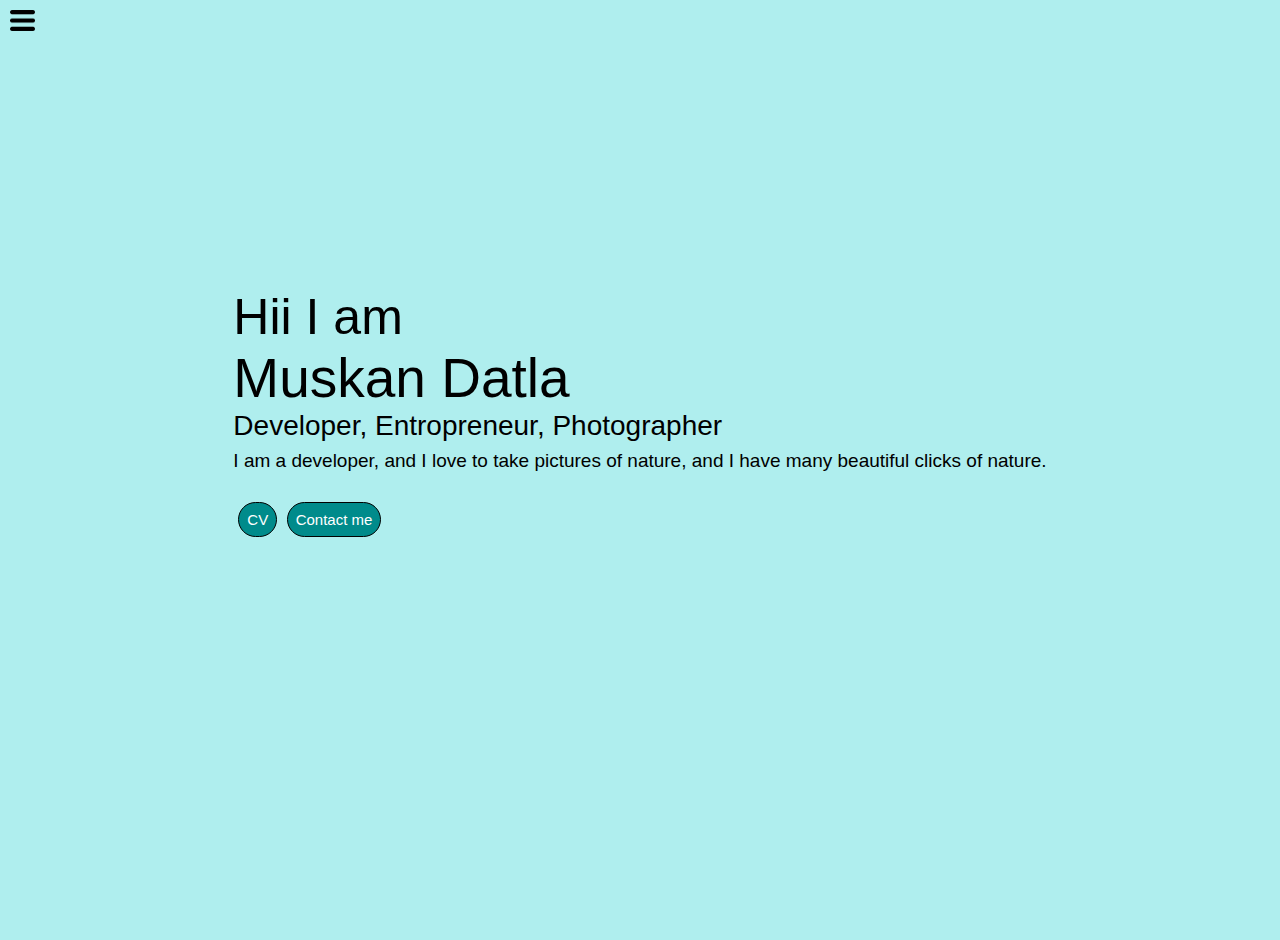
<file: index.html>
<!DOCTYPE html>
<html lang="en">
<head>
    <meta charset="UTF-8">
    <meta http-equiv="X-UA-Compatible" content="IE=edge">
    <meta name="viewport" content="width=, initial-scale=1.0">
    <title>Muskan Datla - web developer</title>
    <link rel="stylesheet" href="style.css">
</head>
<body>
    <div class="container">
        <div class="sidebar sidebargo">
            <!-- Muskan -->
            <nav>
                <ul>
                    <li><a href = "/">Home</a></li>
                    <li><a href = "/intro.html">My intro</a></li>
                    <li><a href = "/services.html">Services</a></li>
                    <li><a href = "/blog.html">Blog</a></li>
                    <li><a href = "/contact.html">Contact me</a></li>
                </ul>
            </nav>
        </div>
        <div class="main">
            <div class="hamburger">
                <img class="ham" src="hamb.png" alt="" width="25px">
                <img class="cross" src="cross.png" alt="" width="20px">
            </div>
           <div class="infocont">
               <div class="devinfo">
                   <div class="hello"><span>Hii I am</span></div>
                   <div class="name">Muskan Datla</div>
                   <div class="about">Developer, Entropreneur, Photographer</div>
                   <div class="moreabout">I am a developer, and I love to take pictures of nature, and I have many beautiful clicks of nature.</div>
                   <div class="btn">
                       <a href="/cv.html"><button>CV</button></a>
                       <a href="/contact.html"><button>Contact me</button></a>
                   </div>
                </div>
                <div class="devpic"><img src="girl.png" alt="Muskan Datla"></div>
           </div>
        </div>
</div>
<script src="index.js"></script>
</body>
</html>
</file>
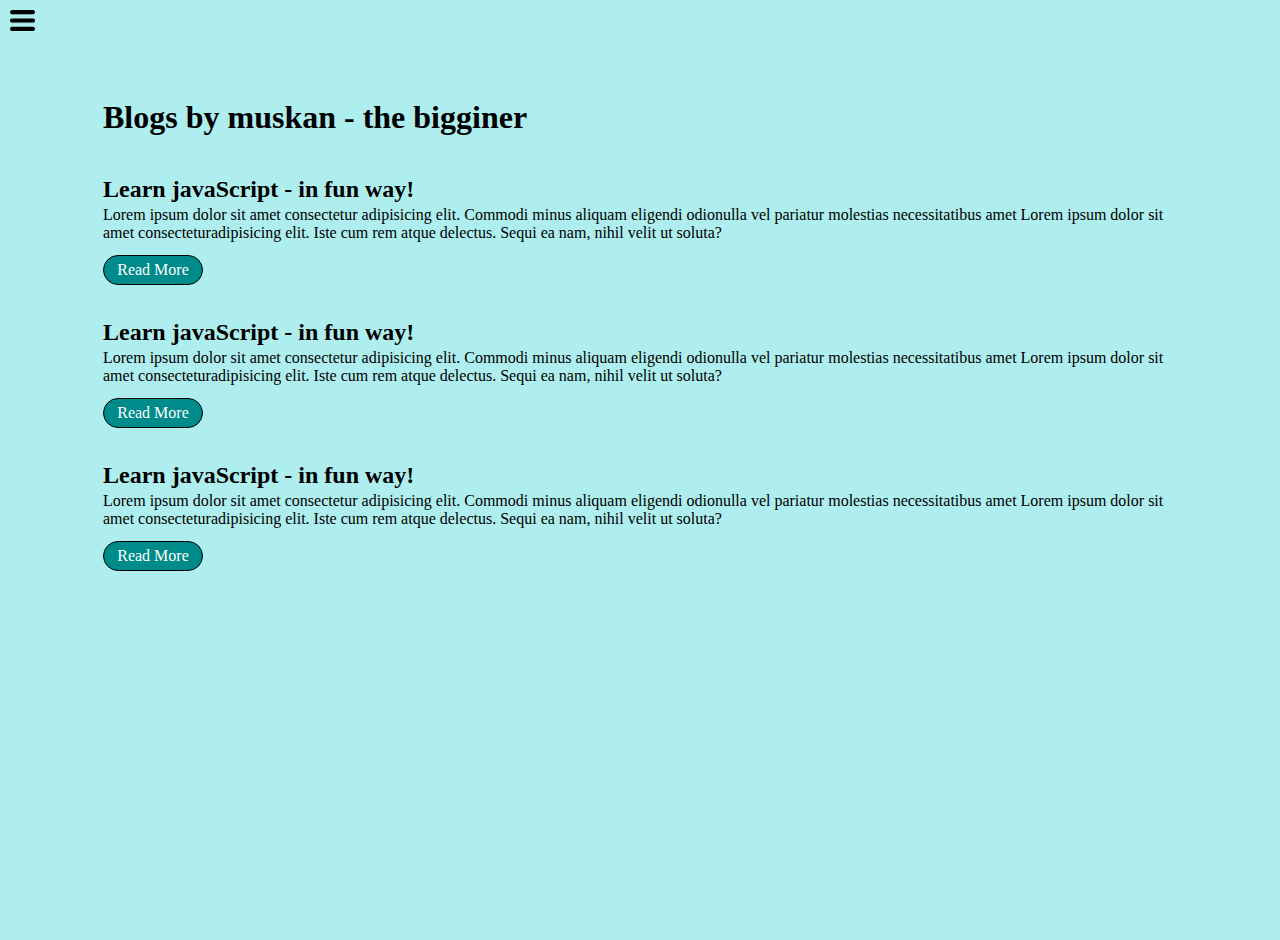
<file: blog.html>
<!DOCTYPE html>
<html lang="en">

<head>
    <meta charset="UTF-8">
    <meta http-equiv="X-UA-Compatible" content="IE=edge">
    <meta name="viewport" content="width=, initial-scale=1.0">
    <title>Muskan Datla - web developer</title>
    <link rel="stylesheet" href="style.css">
</head>

<body>
    <div class="container">
        <div class="sidebar sidebargo">
            <!-- Muskan -->
            <nav>
                <ul>
                    <li><a href="/">Home</li></a>
                    <li><a href="/intro.html">My intro</li></a>
                    <li><a href="/services.html">Services</li></a>
                    <li><a href="/blog.html">Blog</li></a>
                    <li><a href="/contact.html">Contact me</li></a>
                </ul>
            </nav>
        </div>
        <div class="main">
            <div class="hamburger">
                <img class="ham" src="hamb.png" alt="" width="25px">
                <img class="cross" src="cross.png" alt="" width="20px"></div>
            <div class="blockcont">
                <div class="blogitems">
                    <h1>Blogs by muskan - the bigginer</h1>
                    <h2>Learn javaScript - in fun way!</h2>
                    <p>Lorem ipsum dolor sit amet consectetur adipisicing elit. Commodi minus aliquam eligendi odionulla vel pariatur molestias necessitatibus amet Lorem ipsum dolor sit amet consecteturadipisicing elit. Iste cum rem atque delectus. Sequi ea nam, nihil velit ut soluta?</p>
                    <button type="submit" class="btnnn">Read More</button>
                    <h2>Learn javaScript - in fun way!</h2>
                    <p>Lorem ipsum dolor sit amet consectetur adipisicing elit. Commodi minus aliquam eligendi odionulla vel pariatur molestias necessitatibus amet Lorem ipsum dolor sit amet consecteturadipisicing elit. Iste cum rem atque delectus. Sequi ea nam, nihil velit ut soluta?</p>
                    <button type="submit" class="btnnn">Read More</button>
                    <h2>Learn javaScript - in fun way!</h2>
                    <p>Lorem ipsum dolor sit amet consectetur adipisicing elit. Commodi minus aliquam eligendi odionulla vel pariatur molestias necessitatibus amet Lorem ipsum dolor sit amet consecteturadipisicing elit. Iste cum rem atque delectus. Sequi ea nam, nihil velit ut soluta?</p>
                    <a href="more.html"><button type="submit" class="btnnn" >Read More</button></a>
                    
                </div>
            </div>
        </div>
    </div>
</body>
<script src="index.js"></script>
</html>
</file>
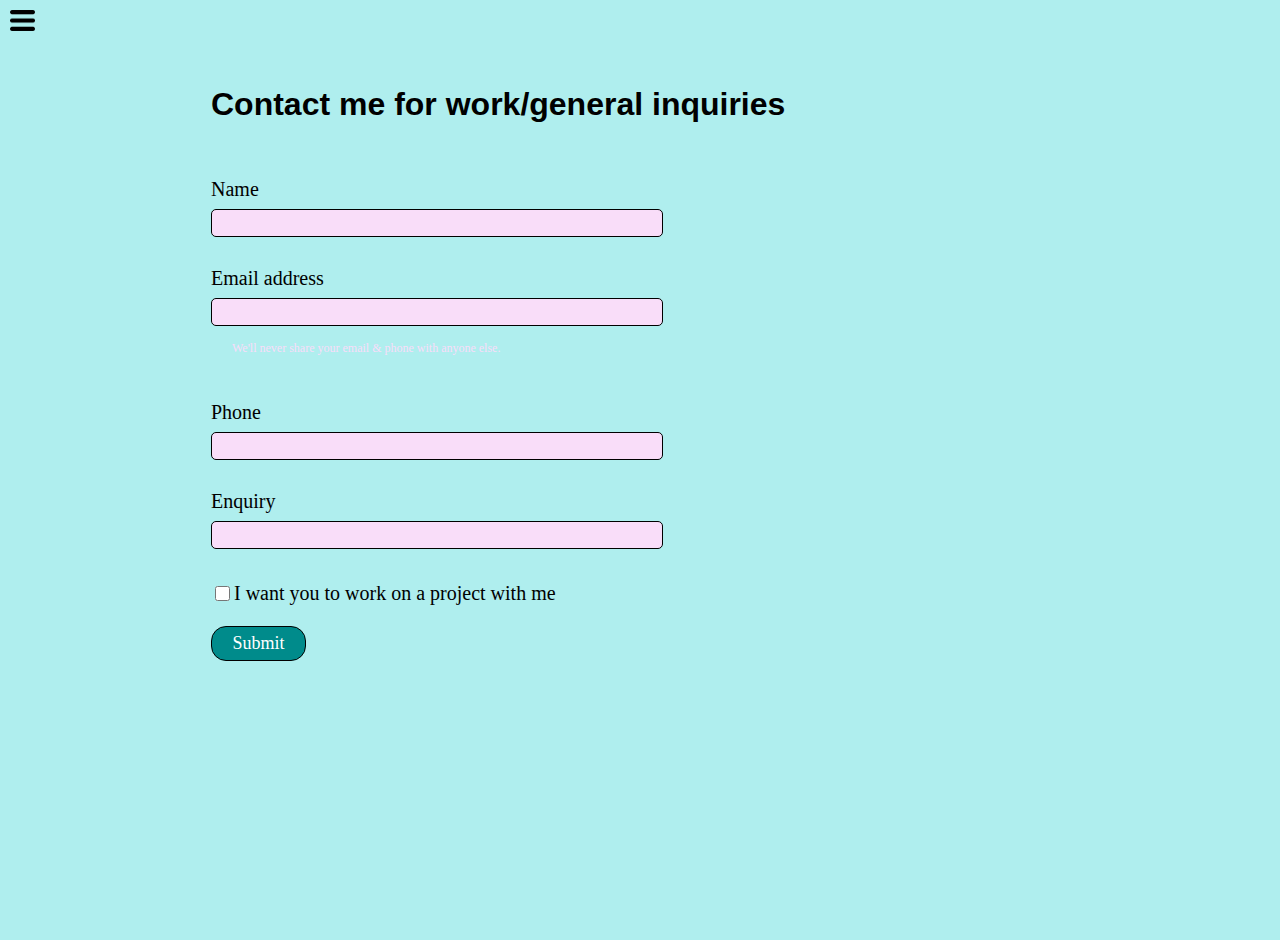
<file: contact.html>
<!DOCTYPE html>
<html lang="en">
<head>
    <meta charset="UTF-8">
    <meta http-equiv="X-UA-Compatible" content="IE=edge">
    <meta name="viewport" content="width=, initial-scale=1.0">
    <!-- <title>Muskan Datla - web developer</title> -->
    <link rel="stylesheet" href="style.css">
</head>
<body>
    <div class="container"> 
      <div class="sidebar sidebargo">
            <!-- Muskan -->
            <nav>
                <ul>
                    <li><a href = "/">Home</a></li>
                    <li><a href = "/intro.html">My intro</a></li>
                    <li><a href = "/services.html">Services</a></li>
                    <li><a href = "/blog.html">Blog</a></li>
                    <li><a href = "/contact.html">Contact me</a></li>
                </ul>
            </nav>
        </div>
        <div class="main">
          <div class="hamburger">
            <img class="ham" src="hamb.png" alt="" width="25px">
            <img class="cross" src="cross.png" alt="" width="20px"></div>
          <div class="contactform">
            <h1>Contact me for work/general inquiries</h1>
            <form>
              <div class="mb-3">
                <label for="clientphone" class="form-label">Name</label>
                <input type="name" class="form-control" id="clientphone">
              </div>
                <div class="mb-3">
                  <label for="clientemail" class="form-label">Email address</label>
                  <input type="email" class="form-control" id="clientemail" aria-describedby="emailHelp">
                  <div id="emailHelp" class="form-text">We'll never share your email & phone with anyone else.</div>
                </div>
                <div class="mb-3">
                  <label for="clientphone" class="form-label">Phone</label>
                  <input type="password" class="form-control" id="clientphone">
                </div>

                <div class="mb-3">
                  <label for="clientphone" class="form-label">Enquiry</label>
                  <input type="name" class="form-control" id="clientphone">
                </div>
                <div class="mb-3" id= "form-check">
                  <input type="checkbox" class="form-check-label" id="isclient">
                  <label class="form-check-input" for="">I want you to work on a project with me</label>
                </div>
                <button type="submit" class="btnn">Submit</button>
              </form>
          </div>
        </div>
</div>
</body>
<script src="index.js"></script>
</html>
</file>
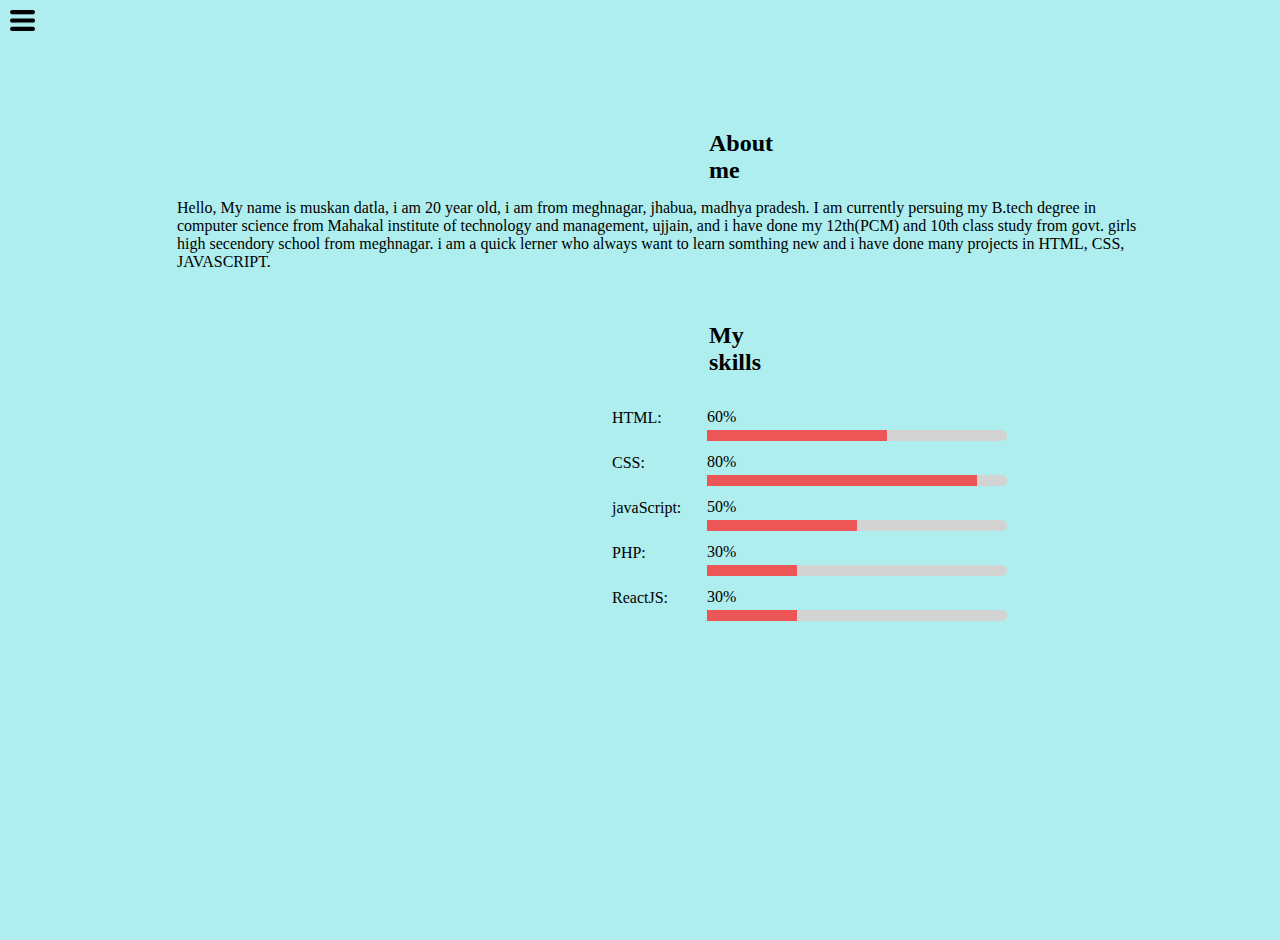
<file: intro.html>
<!DOCTYPE html>
<html lang="en">
<head>
    <meta charset="UTF-8">
    <meta http-equiv="X-UA-Compatible" content="IE=edge">
    <meta name="viewport" content="width=, initial-scale=1.0">
    <title>Muskan Datla - web developer</title>
    <link rel="stylesheet" href="style.css">
</head>
<body>
    <div class="container">
        <div class="sidebar sidebargo">
            <!-- Muskan -->
            <nav>
                <ul>
                    <li><a href = "/">Home</li></a>
                    <li><a href = "/intro.html">My intro</li></a>
                    <li><a href = "/services.html">Services</li></a>
                    <li><a href = "/blog.html">Blog</li></a>
                    <li><a href = "/contact.html">Contact me</li></a>
                </ul>
            </nav>
        </div>
        <div class="main">
            <div class="hamburger">
                <img class="ham" src="hamb.png" alt="" width="25px">
                <img class="cross" src="cross.png" alt="" width="20px"></div>
           <div class="myintro">
               <h2>About me</h2>
               <p>Hello, My name is muskan datla, i am 20 year old, i am from meghnagar, jhabua, madhya pradesh. I am currently persuing my B.tech degree in computer science from Mahakal institute of technology and management, ujjain, and i have done my 12th(PCM) and 10th class study from govt. girls high secendory school from meghnagar. i am a quick lerner who always want to learn somthing new and i have done many projects in HTML, CSS, JAVASCRIPT. </p>
               <h2>My skills</h2>
               <div class="skillcont">
                   <div class="skillitem">HTML: </div>
                   <div class="percent">60%</div>
                   <div class="skill sixty"></div>
                   
                   <div class="skillitem">CSS: </div>
                   <div class="percent">80%</div>
                   <div class="skill hundred"></div>
                   
                   <div class="skillitem">javaScript: </div>
                   <div class="percent">50%</div>
                   <div class="skill fifty"></div>
                   
                   <div class="skillitem">PHP: </div>
                   <div class="percent">30%</div>
                   <div class="skill t5"></div>
                   
                   <div class="skillitem">ReactJS: </div>
                   <div class="percent">30%</div>
                        <div class="skill t5"></div>
               </div>
               <!-- TODO:creat a gellary for my project -->


           </div>
</div>
</body>
<script src="index.js"></script>
</html>
</file>
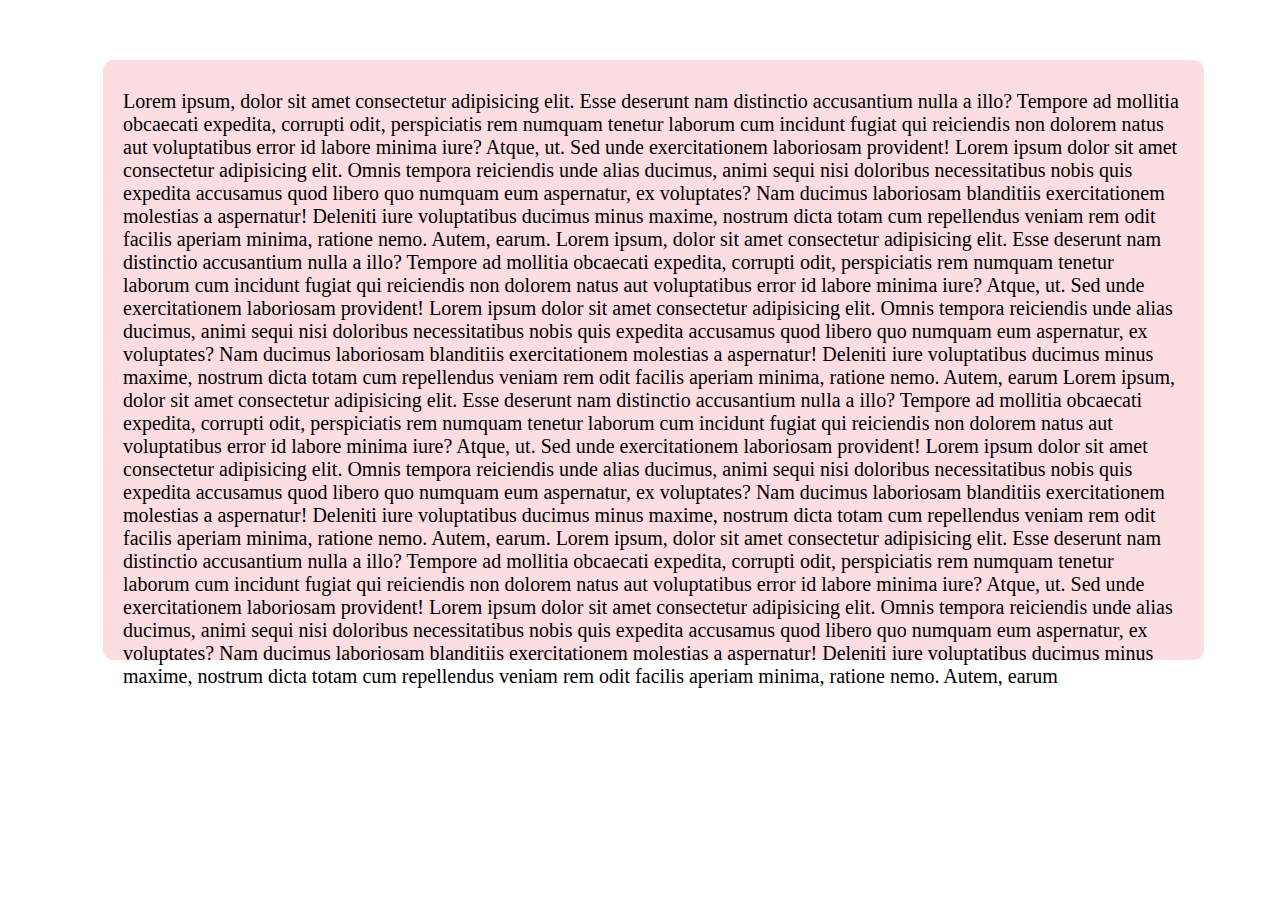
<file: more.html>
<!DOCTYPE html>
<html lang="en">
<head>
    <meta charset="UTF-8">
    <meta http-equiv="X-UA-Compatible" content="IE=edge">
    <meta name="viewport" content="width=device-width, initial-scale=1.0">
    <title>Read more</title>
    <style>
        .rm{
            background-color: rgb(252, 221, 226);
            border-radius: 10px;
            border-color: 2px solid #000000;
            height: 600px;
            width: 86vw;
            margin: 60px 95px;
            
        }
        p{
            font-size: 20px;
            padding: 30px 20px;
        }
    </style>
</head>
<body>
    <div class="rm">
        <p>Lorem ipsum, dolor sit amet consectetur adipisicing elit. Esse deserunt nam distinctio accusantium nulla a illo? Tempore ad mollitia obcaecati expedita, corrupti odit, perspiciatis rem numquam tenetur laborum cum incidunt fugiat qui reiciendis non dolorem natus aut voluptatibus error id labore minima iure? Atque, ut. Sed unde exercitationem laboriosam provident! Lorem ipsum dolor sit amet consectetur adipisicing elit. Omnis tempora reiciendis unde alias ducimus, animi sequi nisi doloribus necessitatibus nobis quis expedita accusamus quod libero quo numquam eum aspernatur, ex voluptates? Nam ducimus laboriosam blanditiis exercitationem molestias a aspernatur! Deleniti iure voluptatibus ducimus minus maxime, nostrum dicta totam cum repellendus veniam rem odit facilis aperiam minima, ratione nemo. Autem, earum.
            Lorem ipsum, dolor sit amet consectetur adipisicing elit. Esse deserunt nam distinctio accusantium nulla a illo? Tempore ad mollitia obcaecati expedita, corrupti odit, perspiciatis rem numquam tenetur laborum cum incidunt fugiat qui reiciendis non dolorem natus aut voluptatibus error id labore minima iure? Atque, ut. Sed unde exercitationem laboriosam provident! Lorem ipsum dolor sit amet consectetur adipisicing elit. Omnis tempora reiciendis unde alias ducimus, animi sequi nisi doloribus necessitatibus nobis quis expedita accusamus quod libero quo numquam eum aspernatur, ex voluptates? Nam ducimus laboriosam blanditiis exercitationem molestias a aspernatur! Deleniti iure voluptatibus ducimus minus maxime, nostrum dicta totam cum repellendus veniam rem odit facilis aperiam minima, ratione nemo. Autem, earum
        Lorem ipsum, dolor sit amet consectetur adipisicing elit. Esse deserunt nam distinctio accusantium nulla a illo? Tempore ad mollitia obcaecati expedita, corrupti odit, perspiciatis rem numquam tenetur laborum cum incidunt fugiat qui reiciendis non dolorem natus aut voluptatibus error id labore minima iure? Atque, ut. Sed unde exercitationem laboriosam provident! Lorem ipsum dolor sit amet consectetur adipisicing elit. Omnis tempora reiciendis unde alias ducimus, animi sequi nisi doloribus necessitatibus nobis quis expedita accusamus quod libero quo numquam eum aspernatur, ex voluptates? Nam ducimus laboriosam blanditiis exercitationem molestias a aspernatur! Deleniti iure voluptatibus ducimus minus maxime, nostrum dicta totam cum repellendus veniam rem odit facilis aperiam minima, ratione nemo. Autem, earum.
            Lorem ipsum, dolor sit amet consectetur adipisicing elit. Esse deserunt nam distinctio accusantium nulla a illo? Tempore ad mollitia obcaecati expedita, corrupti odit, perspiciatis rem numquam tenetur laborum cum incidunt fugiat qui reiciendis non dolorem natus aut voluptatibus error id labore minima iure? Atque, ut. Sed unde exercitationem laboriosam provident! Lorem ipsum dolor sit amet consectetur adipisicing elit. Omnis tempora reiciendis unde alias ducimus, animi sequi nisi doloribus necessitatibus nobis quis expedita accusamus quod libero quo numquam eum aspernatur, ex voluptates? Nam ducimus laboriosam blanditiis exercitationem molestias a aspernatur! Deleniti iure voluptatibus ducimus minus maxime, nostrum dicta totam cum repellendus veniam rem odit facilis aperiam minima, ratione nemo. Autem, earum
        </p>
    
    </div>
</body>
</html>
</file>
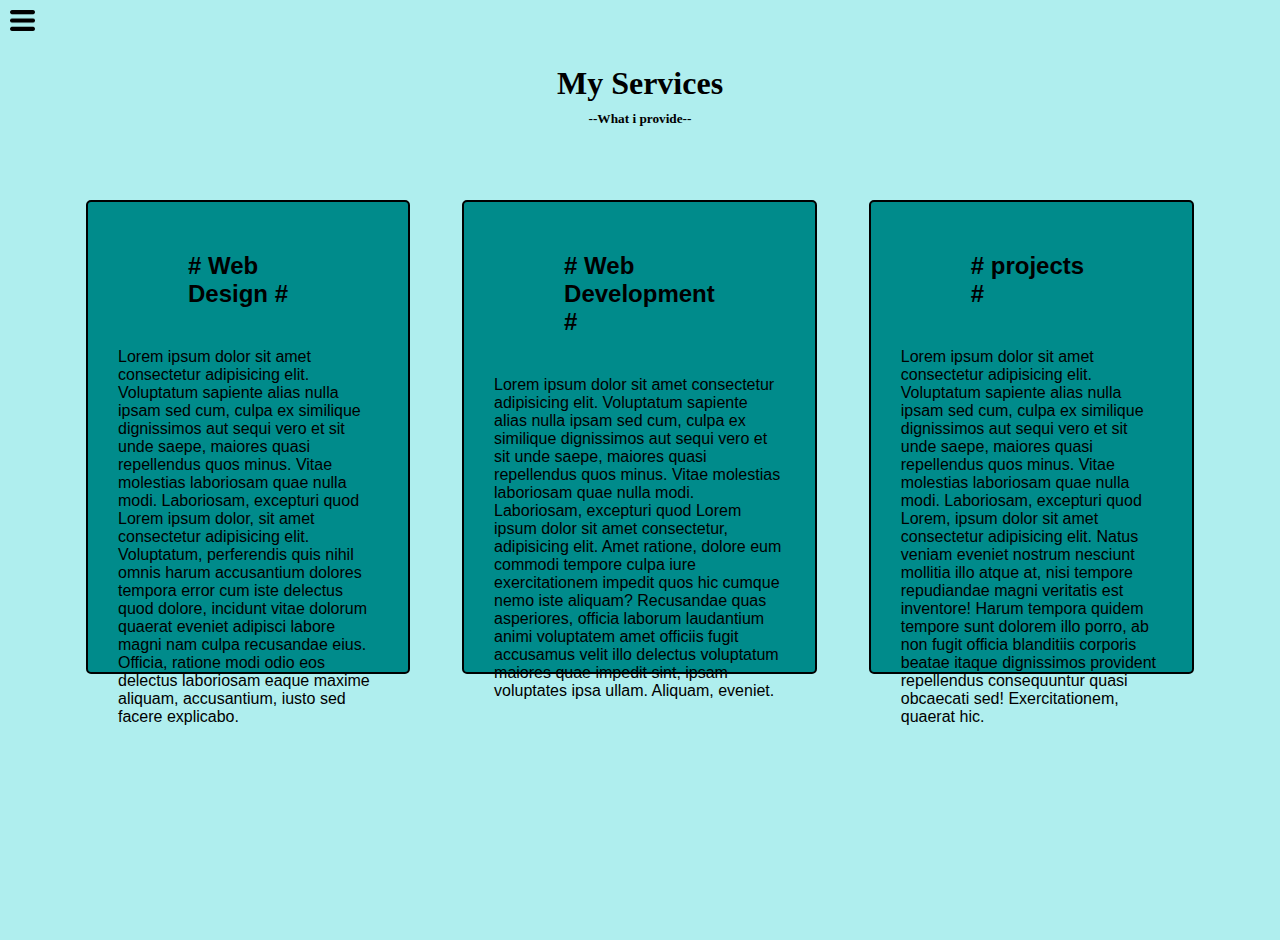
<file: services.html>
<!DOCTYPE html>
<html lang="en">

<head>
    <meta charset="UTF-8">
    <meta http-equiv="X-UA-Compatible" content="IE=edge">
    <meta name="viewport" content="width=, initial-scale=1.0">
    <title>Muskan Datla - web developer</title>
    <link rel="stylesheet" href="style.css">
</head>

<body>
    <div class="container">
        <div class="sidebar sidebargo">
            <!-- Muskan -->
            <nav>
                <ul>
                    <li><a href="/">Home</li></a>
                    <li><a href="/intro.html">My intro</li></a>
                    <li><a href="/services.html">Services</li></a>
                    <li><a href="/blog.html">Blog</li></a>
                    <li><a href="/contact.html">Contact me</li></a>
                </ul>
            </nav>
        </div>
        <div class="main">
            <div class="hamburger">
                <img class="ham" src="hamb.png" alt="" width="25px">
                <img class="cross" src="cross.png" alt="" width="20px"></div>
            <h1 class="my">My Services</h1>
            <h5>--What i provide--</h5>
            <div class="myservice">

                <div class="blogcont">
                    <h2># Web Design #</h2>
                    <p class="blog1">Lorem ipsum dolor sit amet consectetur adipisicing elit. Voluptatum sapiente alias
                        nulla ipsam sed cum, culpa ex similique dignissimos aut sequi vero et sit unde saepe, maiores
                        quasi repellendus quos minus. Vitae molestias laboriosam quae nulla modi. Laboriosam, excepturi
                        quod Lorem ipsum dolor, sit amet consectetur adipisicing elit. Voluptatum, perferendis quis nihil omnis harum accusantium dolores tempora error cum iste delectus quod dolore, incidunt vitae dolorum quaerat eveniet adipisci labore magni nam culpa recusandae eius. Officia, ratione modi odio eos delectus laboriosam eaque maxime aliquam, accusantium, iusto sed facere explicabo.</p>
                </div>

                <div class="blogcont">
                    <h2># Web Development #</h2>
                    <p class="blog2">Lorem ipsum dolor sit amet consectetur adipisicing elit. Voluptatum sapiente alias
                        nulla ipsam sed cum, culpa ex similique dignissimos aut sequi vero et sit unde saepe, maiores
                        quasi repellendus quos minus. Vitae molestias laboriosam quae nulla modi. Laboriosam, excepturi
                        quod Lorem ipsum dolor sit amet consectetur, adipisicing elit. Amet ratione, dolore eum commodi tempore culpa iure exercitationem impedit quos hic cumque nemo iste aliquam? Recusandae quas asperiores, officia laborum laudantium animi voluptatem amet officiis fugit accusamus velit illo delectus voluptatum maiores quae impedit sint, ipsam voluptates ipsa ullam. Aliquam, eveniet.</p>
                </div>

                <div class="blogcont">
                    <h2># projects #</h2>
                    <p class="blog3">Lorem ipsum dolor sit amet consectetur adipisicing elit. Voluptatum sapiente alias
                        nulla ipsam sed cum, culpa ex similique dignissimos aut sequi vero et sit unde saepe, maiores
                        quasi repellendus quos minus. Vitae molestias laboriosam quae nulla modi. Laboriosam, excepturi
                        quod Lorem, ipsum dolor sit amet consectetur adipisicing elit. Natus veniam eveniet nostrum nesciunt mollitia illo atque at, nisi tempore repudiandae magni veritatis est inventore! Harum tempora quidem tempore sunt dolorem illo porro, ab non fugit officia blanditiis corporis beatae itaque dignissimos provident repellendus consequuntur quasi obcaecati sed! Exercitationem, quaerat hic.</p>
                </div>
            </div>
        </div>
    </div>
</body>
<script src="index.js"></script>
</html>
</file>
<file: style.css>
*{
    padding: 0px;
    margin: 0px;
    
    
}

body{
    /* height: 50px; */
}

.hello span{
    font-size: 50px;
    /* font-family: 'Lobster', cursive; */
    /* font-family: 'Pacifico', cursive; */
}


.name{
    font-size: 55px;
    font-style: bold;
    position: relative;
}


.about{
    font-size: 28px;
    background-color: paleturquoise;
    
}

.moreabout{
    font-size: 19px;
    margin-top: 8px;
}

.btn button{
    
    cursor: pointer;
    margin-top: 30px;
    border: 1px solid black;
    border-radius: 31px;
    padding: 8px;
    font-size: 15px;
    color: white;
    background-color:darkcyan;
    margin-left: 5px;
}
.btn button:hover{
    background-color: cadetblue;
    color: black;
}

.container{
    background-color: paleturquoise;
    display: flex;
    /* height: 100vh; */
}
.sidebar{
    background-color: #f9ddf9;
    position: absolute;
    /* width: 400px; */
    font-family:Georgia, 'Times New Roman', Times, serif;
    /* font-family: 'Rubik Moonrocks', cursive; */
    height: 900px;
    transition: transform 0.3s ease-in;
}

.sidebar nav{
    padding: 80px 80px;
    padding-left: 30px;
    /* text-decoration: none; */
}

.sidebar nav ul li{
    list-style: none;
    text-decoration: none;
    font-size: 25px;
    margin: 18px;
    padding: 27px 0px;
}

.sidebar nav ul li a{
    /* list-style: none; */
    text-decoration: none;
    
    color: rgb(5, 4, 4);
}
.sidebar nav ul li a:hover{
    color: rgb(2, 51, 51);
}
.hamburger{
    position: absolute;
    cursor: pointer;
    top: 10px;
    left: 10px;
}
.cross{
    margin-left: 215px;
}
.sidebargo{
    position: absolute;
    transform: translate(-444px, 0px);
}


.infocont{
    /* background-color:rgb(252, 165, 194); */
    height: 56vh;
    width: 80vw;
    margin: 140px auto;
    display: flex;
    justify-content: space-around;
}

.devinfo{
    display: flex;
    justify-content: center;
    flex-direction: column;
    font-family:'Gill Sans', 'Gill Sans MT', Calibri, 'Trebuchet MS', sans-serif;
    
}

.devpic{
    /* padding: 0px 520px; */
    padding-right: 556px;
    width: 0px;
}
.decpic img{
    /* width: 330px; */
    height: 56vh;
    
}

.main{
    /* background-color: cyan; */
    width: 98vw;
    height: 100vh;
    padding: 10px;
}


.contactform{
    padding:  66px 408px;
    font-family:  'Mukta', sans-serif;
    
}
.contactform h1{
    /* text-align: center; */
    margin-bottom: -30px;
    padding-bottom: 70px;

    
}
/* form{
    padding: 0px;
    display: block;
    padding-top: 100px;
    padding-left: 25px;
} */

.contactform div{
    padding: 15px 0px;
}

#emailHelp{
    font-size: 12px;
    margin: 0px 21px;
    color: #f9ddf9;
}

#clientemail{ 
    color: black;
    border: 1px solid black;
    border-radius: 5px;
    background:#f9ddf9;
    width: 450px;
    height: 26px;
    font-family:  'Mukta', sans-serif;
    margin-top: 8px;
}

#clientphone{
    color: black;
    border: 1px solid black;
    border-radius: 5px;
    background: #f9ddf9;
    width: 450px;
    height: 26px;
    font-family:  'Mukta', sans-serif;
    margin-top: 8px;
}

.mb-3{
    display: flex;
    flex-direction: column;
    font-family: initial;
    font-size: 20px;   
}

.btnn{
    padding: 5px;
    width: 95px;
    height: 35px;
    border: 1px solid black;
    border-radius: 15px;
    font-size: 18px;
    font-family: initial;
    cursor: pointer;
    /* background: rgb(199, 196, 196); */
    background-color:darkcyan;
    margin: 3px 0px;
    color: white;
}


#form-check{
    flex-direction: row;
    margin: 3px 0px;
}

.form-check-label{
    width: 15px;
    margin: 4px;
}

.blockcont{
    padding: 40px 25px;
}

.blogitems{
    padding: 35px;
    margin: 4px 8px;
    padding-left: 50px;
}

.blogitems h1{
    margin-bottom: 40px;
}

.blogitems p{
    padding: 3px 0px;
    
}


.btnnn{

    padding: 5px;
    width: 100px;
    height: 30px;
    border: 1px solid black;
    border-radius: 100px;
    font-size: 16px;
    font-family: initial;
    cursor: pointer;
    /* background: rgb(199, 196, 196); */
    background-color:darkcyan;
    /* margin: 15px 0px; */
    margin-bottom: 34px;
    margin-top: 10px;
    color: white;
}

button:hover{
    background-color: whitesmoke;
    color: black;

}

.myintro{
    padding: 100px 50px;
}

.myintro h2{
   padding:10px 639px;
}

.myintro p{
    padding: 16px 107px;
    margin-top: -11px;
    margin-bottom: 25px;
    
}

.skillcont{
    padding: 18px 137px;
}

.skillitem{
    display: flex;
    align-items: center;
    padding: 5px;
}

.percent{
    padding: 0px 674px;
    margin-top: -24px;
}

.skill{
    padding: 0px;
    background-color: lightgrey;
    width: 700px;
    height: 11px;
    margin: 4px 6px;
    position: relative;
    border-radius: 10px;
    margin-bottom: 8px;
}

.skill::before{
    content: " ";
    position: absolute;
    width: 50%;
    height: 11px;
    left: 0px;
    right: 0px;
    top: 0px;
    background:rgb(236, 86, 86);
}

.hundred::before{
    width:90%;  
    /* background-color:violet; */
}

.fifty::before{
    width: 50%;  
    /* background-color:midnightblue; */
}

.t5::before{
    width: 30%; 
    /* background-color:firebrick; */
}

.sixty::before{
    width: 60%; 
    /* background-color:firebrick; */
}

.myservice{
    display: flex;
    padding: 3px 0px;
    margin: 0px 40px;
}

.main h5{
    text-align: center;
    padding-top: 9px;
}
.my{
    padding: 0px;
    text-align: center;
    margin-top: 45px;

}
.myservice p{
    padding: 10px;
    font-family: Arial, Helvetica, sans-serif;
}

.myservice .blogcont{
    border: 2px solid black;
    padding: 20px;
    margin:  5px 5px;
    /* margin-bottom: 30px; */
    border-radius: 5px;
    background-color:darkcyan;
    /* background-color: rgba(245, 243, 241, 0.719); */
    height: 450px;
    padding-bottom: 0px;
    margin: 70px 26px
    
}


.myservice .blogcont:hover{
    background-color: black;
    color: white;
    cursor: pointer;
    border: 2px solid grey;
}

.myservice h2{
    padding: 30px 80px;
    font-family: Arial, Helvetica, sans-serif;
    align-items: center;
}




@media(max-width: 1615px){
    *{
        padding: 0px;
        /* background-color: pink; */
    }
    .main{
        padding: 20px;
    }
    .devpic{
        display: none;
    }
    .sidebar{
        height: 100%;
    }
    .percent{
        padding: 0px;
        margin: 0px 280px;
        margin-top: -24px;
        margin-left: 500px;
    }
    .skillitem{
        margin-left: 400px;

    }
    
    .skill{
        width: 300px;
        margin-left: 500px;
    }
    .myintro p{
        padding-right: 80px;
    }
    .contactform{
        margin-left: -217px;
    }
    /* .sidebar{
        transform: translate(-444px, 0px);
        position: absolute;
    } */
}
</file>
